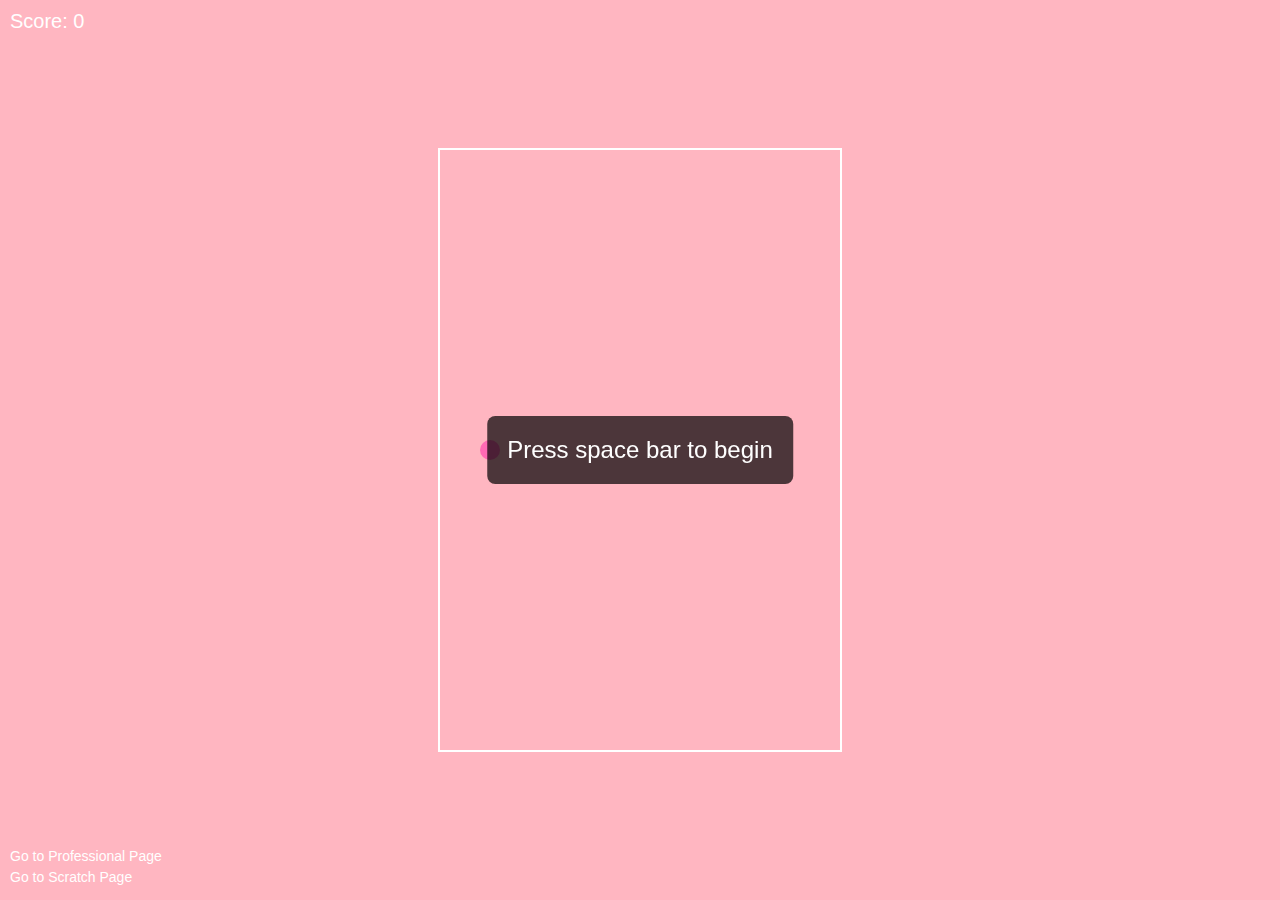
<file: html/aiwebapp.html>
<!DOCTYPE html>
<html lang="en">
<head>
  <meta charset="UTF-8">
  <meta name="viewport" content="width=device-width, initial-scale=1.0">
  <title>Flappy Bird - Moving Obstacles</title>
  <style>
    body {
      margin: 0;
      display: flex;
      justify-content: center;
      align-items: center;
      height: 100vh;
      background-color: #ffb6c1; /* Light pink */
      font-family: Arial, sans-serif;
      overflow: hidden;
      position: relative;
    }

    canvas {
      display: block;
      border: 2px solid #fff;
    }

    #score {
      position: absolute;
      top: 10px;
      left: 10px;
      color: #fff;
      font-size: 20px;
    }

    #startMessage {
      position: absolute;
      top: 50%;
      left: 50%;
      transform: translate(-50%, -50%);
      font-size: 24px;
      color: #fff;
      background-color: rgba(0, 0, 0, 0.7);
      padding: 20px;
      border-radius: 8px;
      text-align: center;
      visibility: visible;
    }

    #footerLinks {
      position: absolute;
      bottom: 10px;
      left: 10px;
    }

    #footerLinks a {
      display: block;
      color: #fff;
      text-decoration: none;
      font-size: 14px;
      margin-bottom: 5px;
    }

    #footerLinks a:hover {
      text-decoration: underline;
    }
  </style>
</head>
<body>
  <div id="score">Score: 0</div>
  <div id="startMessage">Press space bar to begin</div>
  <canvas id="gameCanvas" width="400" height="600"></canvas>

  <!-- Footer Links -->
  <div id="footerLinks">
    <a href="../index.html">Go to Professional Page</a>
    <a href="scratch.html">Go to Scratch Page</a>
  </div>

  <script>
    const canvas = document.getElementById("gameCanvas");
    const ctx = canvas.getContext("2d");
    const scoreDisplay = document.getElementById("score");
    const startMessage = document.getElementById("startMessage");

    const canvasWidth = 400;
    const canvasHeight = 600;
    const gravity = 0.5;
    const birdSize = 20;
    const pipeWidth = 50;
    const pipeGap = 120;

    let bird = { x: 50, y: 300, velocity: 0 };
    let pipes = [];
    let obstacles = [];
    let score = 0;
    let gameRunning = false;
    let frameCount = 0;

    function spawnPipe() {
      const pipeHeight = Math.random() * (canvasHeight - pipeGap - 100) + 50;
      pipes.push({
        x: canvasWidth,
        top: pipeHeight,
        bottom: canvasHeight - pipeHeight - pipeGap,
      });
    }

    function spawnObstacle() {
      const size = Math.random() * 30 + 20; // Random size for obstacle
      const yPosition = Math.random() * (canvasHeight - size); // Random vertical position
      const speed = Math.random() * 2 + 1; // Random horizontal speed
      const verticalSpeed = Math.random() * 2 + 1; // Random vertical speed
      obstacles.push({
        x: canvasWidth,
        y: yPosition,
        size: size,
        speed: speed,
        verticalSpeed: verticalSpeed,
        direction: 1, // 1 for down, -1 for up
      });
    }

    function update() {
      if (!gameRunning) return;

      bird.velocity += gravity;
      bird.y += bird.velocity;

      // Check if bird hits the top or bottom
      if (bird.y + birdSize / 2 > canvasHeight || bird.y - birdSize / 2 < 0) {
        endGame();
      }

      // Update pipes
      for (let i = 0; i < pipes.length; i++) {
        pipes[i].x -= 2;

        // Check for collision with pipes
        if (
          bird.x + birdSize / 2 > pipes[i].x &&
          bird.x - birdSize / 2 < pipes[i].x + pipeWidth &&
          (bird.y - birdSize / 2 < pipes[i].top ||
            bird.y + birdSize / 2 > canvasHeight - pipes[i].bottom)
        ) {
          endGame();
        }

        // Increment score when the bird passes a pipe
        if (pipes[i].x + pipeWidth < bird.x && !pipes[i].scored) {
          score++;
          scoreDisplay.textContent = `Score: ${score}`;
          pipes[i].scored = true;
        }
      }

      pipes = pipes.filter(pipe => pipe.x + pipeWidth > 0);

      // Update obstacles
      for (let i = 0; i < obstacles.length; i++) {
        obstacles[i].x -= obstacles[i].speed; // Move horizontally
        obstacles[i].y += obstacles[i].verticalSpeed * obstacles[i].direction; // Move vertically

        // Reverse direction if obstacle hits top or bottom
        if (obstacles[i].y <= 0 || obstacles[i].y + obstacles[i].size >= canvasHeight) {
          obstacles[i].direction *= -1;
        }

        // Check for collision with obstacles
        if (
          bird.x + birdSize / 2 > obstacles[i].x &&
          bird.x - birdSize / 2 < obstacles[i].x + obstacles[i].size &&
          bird.y + birdSize / 2 > obstacles[i].y &&
          bird.y - birdSize / 2 < obstacles[i].y + obstacles[i].size
        ) {
          endGame();
        }
      }

      obstacles = obstacles.filter(obstacle => obstacle.x + obstacle.size > 0);

      // Spawn pipes and obstacles at intervals
      if (frameCount % 90 === 0) {
        spawnPipe();
      }
      if (frameCount % 150 === 0) {
        spawnObstacle();
      }

      frameCount++;
    }

    function draw() {
      ctx.clearRect(0, 0, canvasWidth, canvasHeight);

      // Draw bird
      ctx.fillStyle = "#ff69b4"; // Hot pink
      ctx.beginPath();
      ctx.arc(bird.x, bird.y, birdSize / 2, 0, Math.PI * 2);
      ctx.fill();

      // Draw pipes
      ctx.fillStyle = "#d81b60"; // Dark pink
      for (let i = 0; i < pipes.length; i++) {
        ctx.fillRect(pipes[i].x, 0, pipeWidth, pipes[i].top);
        ctx.fillRect(
          pipes[i].x,
          canvasHeight - pipes[i].bottom,
          pipeWidth,
          pipes[i].bottom
        );
      }

      // Draw obstacles
      ctx.fillStyle = "#ff0000"; // Red
      for (let i = 0; i < obstacles.length; i++) {
        ctx.fillRect(
          obstacles[i].x,
          obstacles[i].y,
          obstacles[i].size,
          obstacles[i].size
        );
      }
    }

    function endGame() {
      gameRunning = false;
      startMessage.style.visibility = "visible";
      startMessage.textContent = `Game Over! Final Score: ${score}. Press space bar to restart.`;
    }

    function resetGame() {
      bird = { x: 50, y: 300, velocity: 0 };
      pipes = [];
      obstacles = [];
      score = 0;
      scoreDisplay.textContent = "Score: 0";
      frameCount = 0;
      gameRunning = true;
      startMessage.style.visibility = "hidden";
    }

    function gameLoop() {
      update();
      draw();
      requestAnimationFrame(gameLoop);
    }

    document.addEventListener("keydown", (e) => {
      if (e.key === " ") {
        if (!gameRunning) {
          resetGame();
        }
        bird.velocity = -8;
      }
    });

    gameLoop();
  </script>
</body>
</html>
</file>
